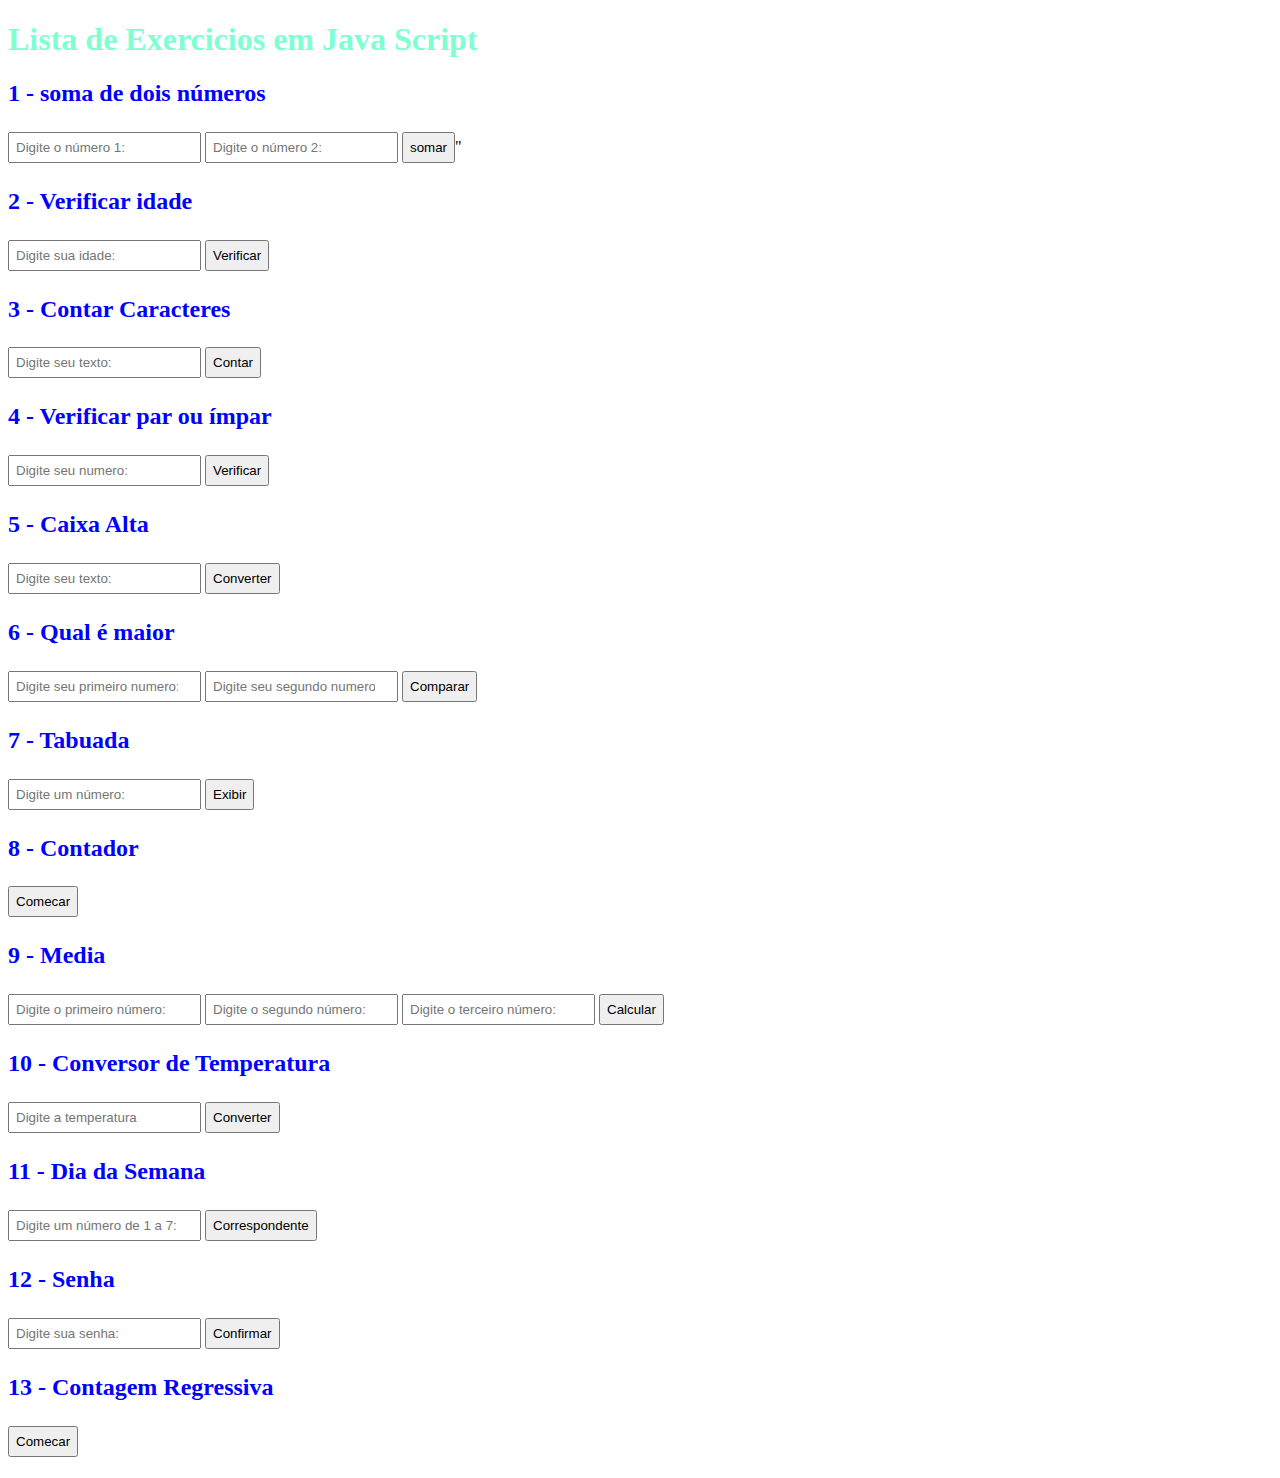
<file: exercicios/index.html>
<!DOCTYPE html>
<html lang="pt-br">

<head>
    <meta charset="UTF-8">
    <meta name="viewport" content="width=device-width, initial-scale=1.0">
    <title>java Script</title>
    <link rel="stylesheet" href="style.css" </head>

<body>
    <h1>Lista de Exercicios em Java Script</h1>
    <!-- Exercicio - 1 -->
    <div class="Exercicio">
        <h2>1 - soma de dois números</h2>
        <input type="number" id="num1" placeholder="Digite o número 1:">
        <input type="number" id="num2" placeholder="Digite o número 2:">
        <button onclick="somar();">somar</button>"
        <p id="resultado1"></p>
    </div>
    <!-- Exercicio - 2 -->
    <div class="Exercicio">
        <h2>2 - Verificar idade</h2>
        <input type="number" id="idade1" placeholder="Digite sua idade:">
        <button onclick="calcularidade();">Verificar</button>
        <p id="resultado2"></p>
    </div>
    <!-- Exercicio - 3 -->
    <div class="Exercicio">
        <h2>3 - Contar Caracteres</h2>
        <input type="text" id="texto1" placeholder="Digite seu texto:">
        <button onclick="contarCaracteres();">Contar</button>
        <p id="resultado3"></p>
    </div>
    </div>
    <!-- Exercicio - 4 -->
    <div class="Exercicio">
        <h2>4 - Verificar par ou ímpar</h2>
        <input type="number" id="n4" placeholder="Digite seu numero:">
        <button onclick="parOuImpar();">Verificar</button>
        <p id="resultado4"></p>
    </div>
    <!-- Exercicio - 5 -->
    <div class="Exercicio">
        <h2>5 - Caixa Alta</h2>
        <input type="text" id="texto5" placeholder="Digite seu texto:">
        <button onclick="caixaAlta();">Converter</button>
        <p id="resultado5"></p>
    </div>
    <!-- Exercicio - 6 -->
    <div class="Exercicio">
        <h2>6 - Qual é maior</h2>
        <input type="number" id="numero5" placeholder="Digite seu primeiro numero:">
        <input type="number" id="numero6" placeholder="Digite seu segundo numero:">
        <button onclick="maiornumero();">Comparar</button>
        <p id="resultado6"></p>
    </div>
    <!-- Exercicio - 7 -->
    <div class="Exercicio">
        <h2>7 - Tabuada</h2>
        <input type="number" id="n7" placeholder="Digite um número:">
        <button onclick="tabuada();">Exibir</button>
        <p id="resultado7"></p>
    </div>
    <!-- Exercicio - 8 -->
    <div class="Exercicio">
        <h2>8 - Contador</h2>
        <button onclick="contador();">Comecar</button>
        <p id="resultado8"></p>
    </div>
    <!-- Exercicio - 9 -->
    <div class="Exercicio">
        <h2>9 - Media</h2>
        <input type="number" id="num01" placeholder="Digite o primeiro número:">
        <input type="number" id="num02" placeholder="Digite o segundo número:">
        <input type="number" id="num03" placeholder="Digite o terceiro número:">

        <button onclick="calcularMedia();">Calcular</button>
        <p id="resultado9"></p>
    </div>
    <!-- Exercicio - 10 -->
    <div class="Exercicio">
        <h2>10 - Conversor de Temperatura</h2>
        <input type="number" id="celsius" placeholder="Digite a temperatura">
        <button onclick="converter();">Converter</button>
        <p id="resultado10"></p>
    </div>
    <!-- Exercicio - 11 -->
    <div class="Exercicio">
        <h2>11 - Dia da Semana</h2>
        <input type="number" id="n10" placeholder="Digite um número de 1 a 7:">
        <button onclick="diaCorrespondente();">Correspondente</button>
        <p id="resultado11"></p>
    </div>
    <!-- Exercicio - 12 -->
    <div class="Exercicio">
        <h2>12 - Senha</h2>
        <input type="text" id="s1" placeholder="Digite sua senha:">
        <button onclick="verificarSenha();">Confirmar</button>
        <p id="resultado12"></p>
    </div>
    <!-- Exercicio - 13 -->
    <div class="Exercicio">
        <h2>13 - Contagem Regressiva</h2>
        <button onclick="contadorR();">Comecar</button>
        <p id="resultado13"></p>
    </div>




    <script src="script.js" defer></script>
</body>

</html>
</file>
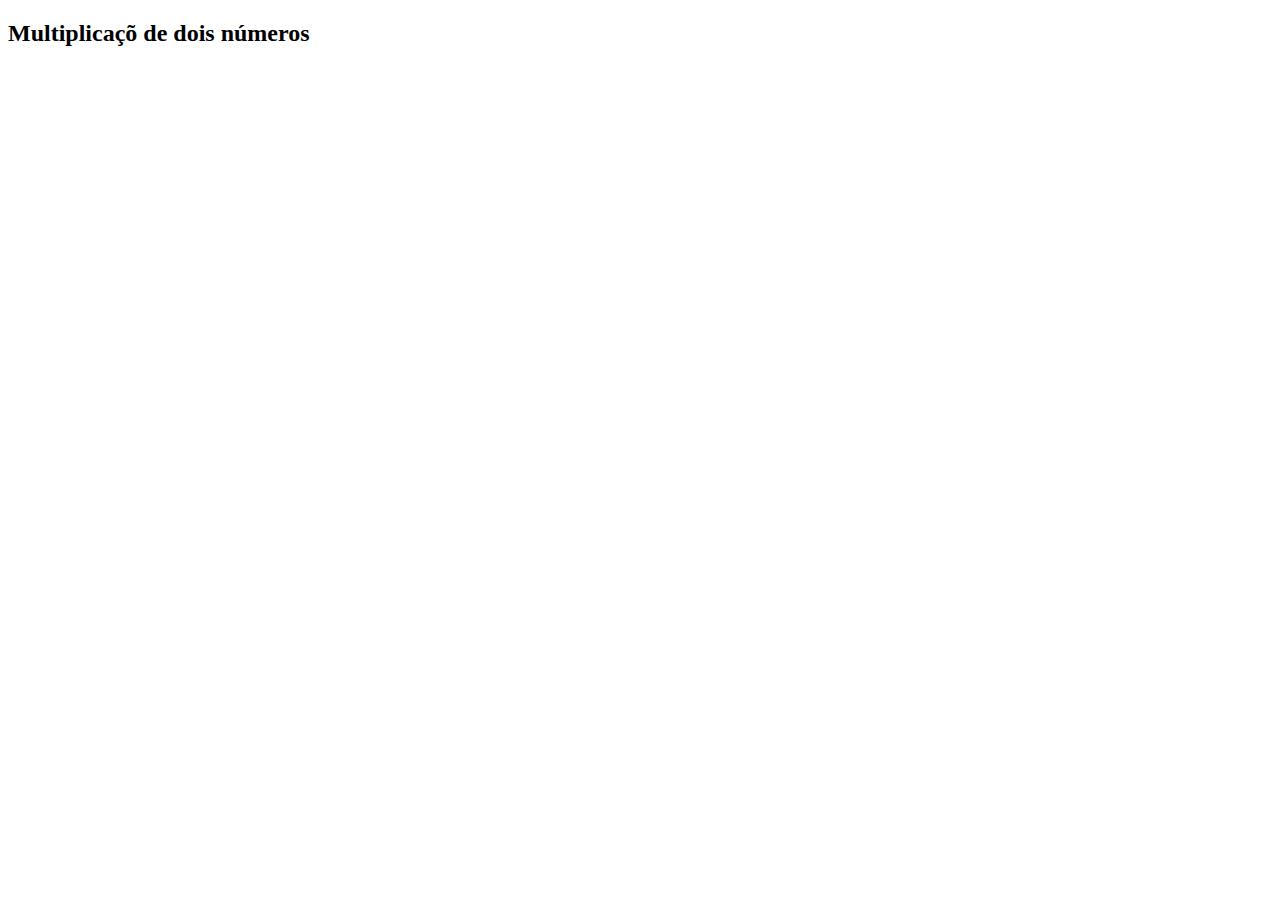
<file: 3.html>
<!DOCTYPE html>
<html lang="en">
<head>
    <meta charset="UTF-8">
    <meta name="viewport" content="width=device-width, initial-scale=1.0">
    <title>Document</title>
</head>
<body>
    <h2> Multiplicaçõ de dois números</h2>
    <script src="js/arquivo2.js"></script>
</body>
</html>
</file>
<file: exercicios/style.css>
h1 {
    color: aquamarine;

}
h2 {
    color: blue;
}

.exercicio {
    border: 1px, solid;
    padding: 15px;
    margin-bottom: 20px;
    border-radius: 8px;

}
input, button {
    margin:  5px 0;
    padding:  6px;

}
p {
    font-weight: bold;
}
</file>
